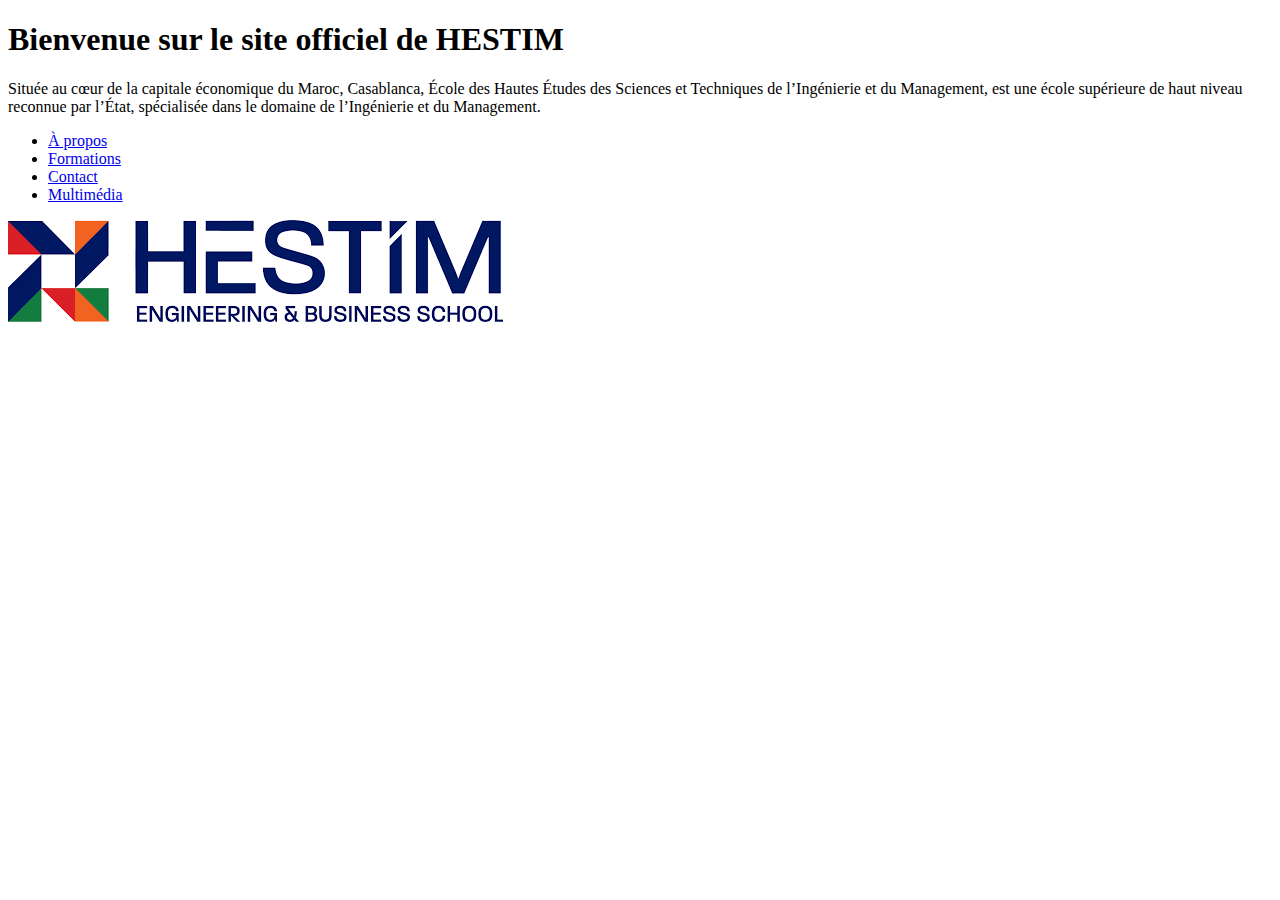
<file: TP2/index.html>
<!DOCTYPE html>
<html lang="fr">
  <head>
    <meta charset="utf-8">
    <meta name="viewport" content="width=device-width, initial-scale=1.0">
    <title>Page d'acceuil</title>
    
  </head>

  <body>
    
    <h1>Bienvenue sur le site officiel de HESTIM</h1>
    <p>Située au cœur de la capitale économique du Maroc, Casablanca, École des Hautes Études des Sciences et Techniques de l’Ingénierie et du Management, est une école supérieure de haut niveau reconnue par l’État, spécialisée dans le domaine de l’Ingénierie et du Management.</p>

    <ul>
      <li><a href="about.html">À propos</a></li>
      <li><a href="formations.html">Formations</a></li>
      <li><a href="contact.html">Contact</a></li>
      <li><a href="media.html">Multimédia</a></li>
      
    
    </ul>

    <img src="téléchargé.png" alt="hestim logo">


  </body>
</file>
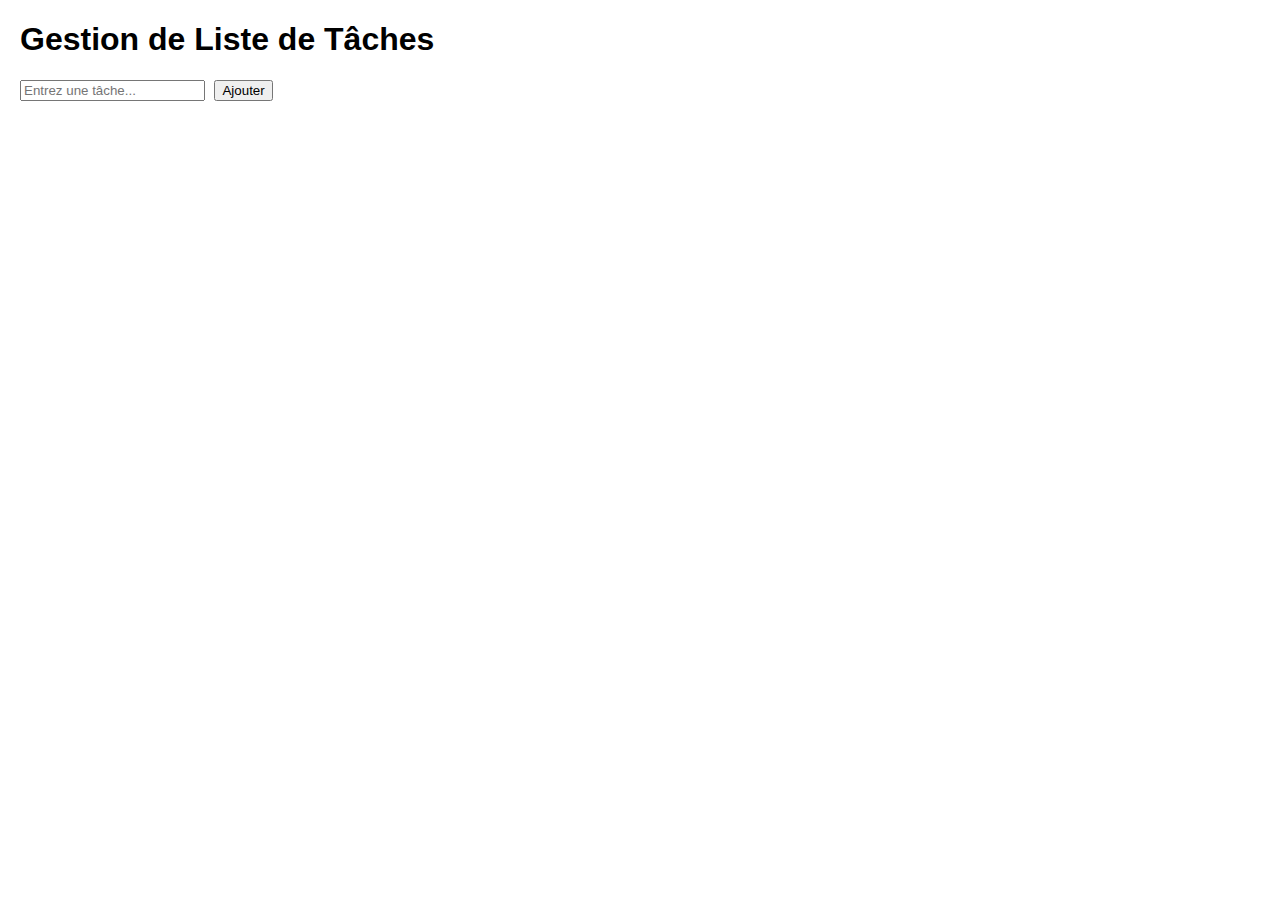
<file: TP4/tp js/index.html>
<!DOCTYPE html>
<html lang="en">
<head>
    <meta charset="UTF-8">
    <meta name="viewport" content="width=device-width, initial-scale=1.0">
    <title>Gestion de Liste de Tâches</title>
    <link rel="stylesheet" href="styles.css">
</head>
<body>
    <h1>Gestion de Liste de Tâches</h1>

    <input type="text" id="taskInput" placeholder="Entrez une tâche...">
    <button id="addButton">Ajouter</button>

    <ul id="taskList"></ul>

    <script src="script.js"></script>
</body>
</html>
</file>
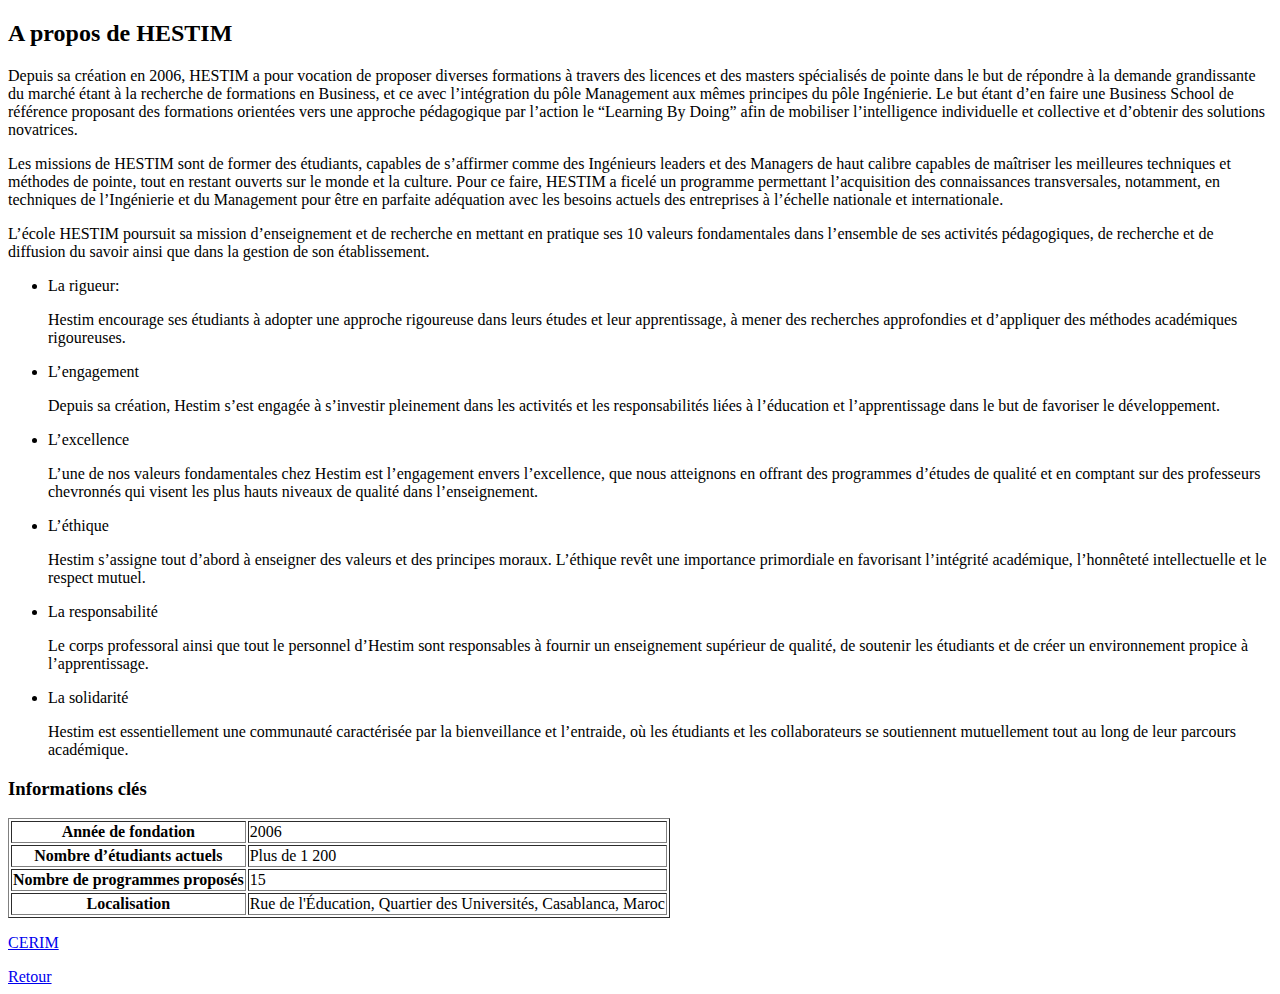
<file: TP2/about.html>
<!DOCTYPE html>
<html lang="en">
  <head>
    <meta charset="utf-8">
    <meta name="viewport" content="width=device-width, initial-scale=1.0">
    <title>A propos de Hestim</title>
    
  </head>

  <body>
    
    <h2>A propos de HESTIM</h2>
    <section>
      <p>Depuis sa création en 2006, HESTIM a pour vocation de proposer diverses formations à travers des licences et des masters spécialisés de pointe dans le but de répondre à la demande grandissante du marché étant à la recherche de formations en Business, et ce avec l’intégration du pôle Management aux mêmes principes du pôle Ingénierie. Le but étant d’en faire une Business School de référence proposant des formations orientées vers une approche pédagogique par l’action le “Learning By Doing” afin de mobiliser l’intelligence individuelle et collective et d’obtenir des solutions novatrices.</p>
      <p>Les missions de HESTIM sont de former des étudiants, capables de s’affirmer comme des Ingénieurs leaders et des Managers de haut calibre capables de maîtriser les meilleures techniques et méthodes de pointe, tout en restant ouverts sur le monde et la culture. Pour ce faire, HESTIM a ficelé un programme permettant l’acquisition des connaissances transversales, notamment, en techniques de l’Ingénierie et du Management pour être en parfaite adéquation avec les besoins actuels des entreprises à l’échelle nationale et internationale.</p>
  
      <p>L’école HESTIM poursuit sa mission d’enseignement et de recherche en mettant en pratique ses 10 valeurs fondamentales dans l’ensemble de ses activités pédagogiques, de recherche et de diffusion du savoir ainsi que dans la gestion de son établissement.</p>
      <ul>
        <li>La rigueur: </li>
         <p></p>Hestim encourage ses étudiants à adopter une approche rigoureuse dans leurs études et leur apprentissage, à mener des recherches approfondies et d’appliquer des méthodes académiques rigoureuses.</p>
        
        <li>L’engagement</li>
         <p>Depuis sa création, Hestim s’est engagée à s’investir pleinement dans les activités et les responsabilités liées à l’éducation et l’apprentissage dans le but de favoriser le développement.</p>
        
        <li>L’excellence</li>
         <p>L’une de nos valeurs fondamentales chez Hestim est l’engagement envers l’excellence, que nous atteignons en offrant des programmes d’études de qualité et en comptant sur des professeurs chevronnés qui visent les plus hauts niveaux de qualité dans l’enseignement.</p>
        
        <li>L’éthique</li>
        <p>Hestim s’assigne tout d’abord à enseigner des valeurs et des principes moraux. L’éthique revêt une importance primordiale en favorisant l’intégrité académique, l’honnêteté intellectuelle et le respect mutuel.</p>
        
        <li>La responsabilité</li>
         <p>Le corps professoral ainsi que tout le personnel d’Hestim sont responsables à fournir un enseignement supérieur de qualité, de soutenir les étudiants et de créer un environnement propice à l’apprentissage.</p>
        
        <li>La solidarité</li>
         <p>Hestim est essentiellement une communauté caractérisée par la bienveillance et l’entraide, où les étudiants et les collaborateurs se soutiennent mutuellement tout au long de leur parcours académique.</p>
        </section>
    
    
    <section>
      <h3>Informations clés</h3>
      <table border="1">
          <tr>
              <th>Année de fondation</th>
              <td>2006</td>
          </tr>
          <tr>
              <th>Nombre d’étudiants actuels</th>
              <td>Plus de 1 200</td>
          </tr>
          <tr>
              <th>Nombre de programmes proposés</th>
              <td>15</td>
          </tr>
          <tr>
              <th>Localisation</th>
              <td>Rue de l'Éducation, Quartier des Universités, Casablanca, Maroc</td>
          </tr>
      </table>
  </section>
  
    <p><a href="https://hestim.ma/CERIM/"> CERIM </a></p>

    <a href="index.html">Retour</a>


  </body>
</file>
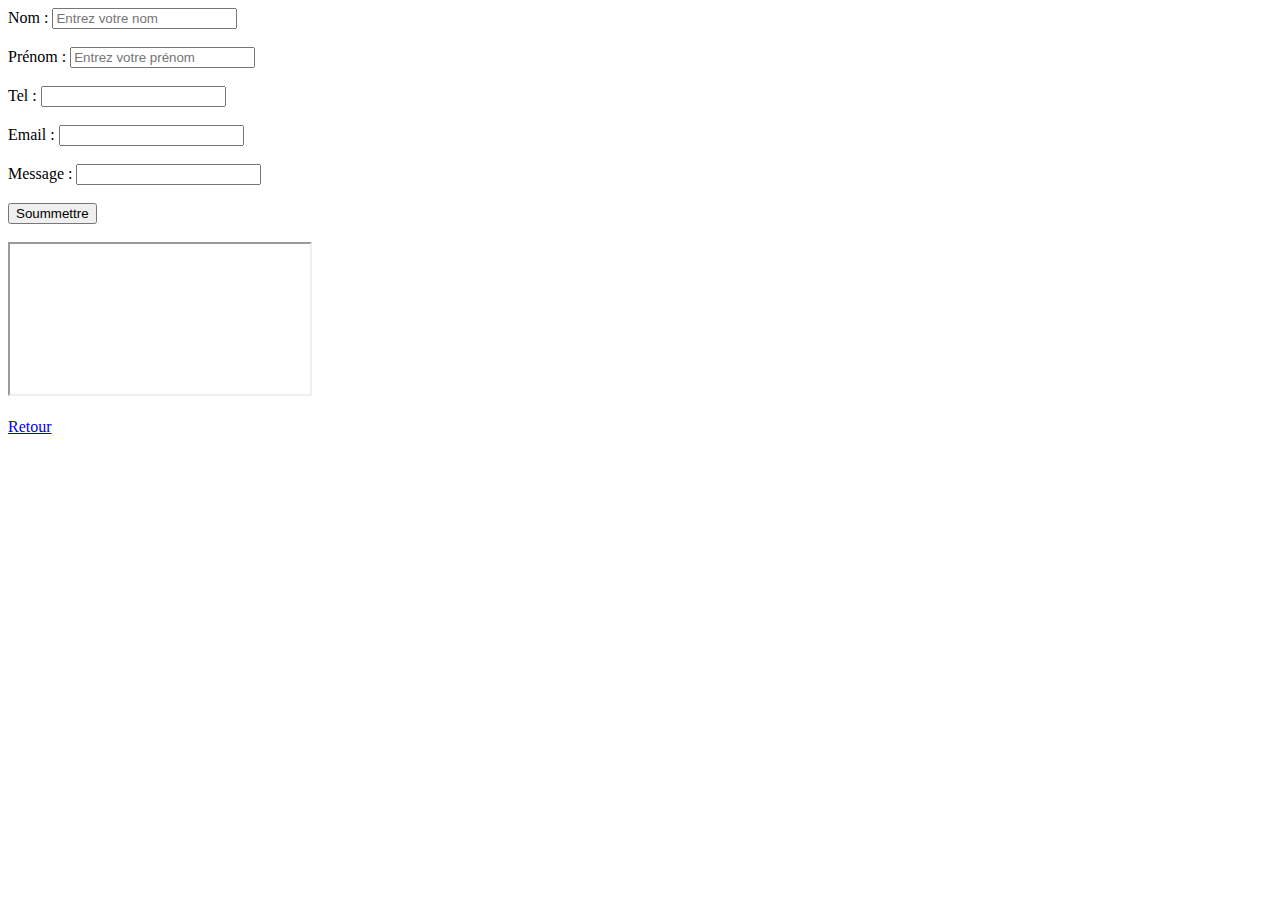
<file: TP2/contact.html>
<!DOCTYPE html>
<html lang="fr">
<head>
    <meta charset="UTF-8">
    <meta name="viewport" content="width=device-width, initial-scale=1.0">
    <title>Formulaire Exemple</title>
</head>
<body>
    <form>
        <!-- Nom -->
        <label for="nom">Nom :</label>
        <input type="text" id="nom" name="nom" placeholder="Entrez votre nom">
        <br><br>

        <!-- Prénom -->
        <label for="prenom">Prénom :</label>
        <input type="text" id="prenom" name="prenom" placeholder="Entrez votre prénom">
        <br><br>

        <!-- Téléphone -->
        <label for="tel">Tel :</label>
        <input type="tel" id="tel" name="tel">
        <br><br>

        <!-- Email -->
        <label for="email">Email :</label>
        <input type="email" id="email" name="email">
        <br><br>

        <!-- Message -->
        <label for="Message">Message :</label>
        <input type="text" id="message" name="message" >
        </select>
        <br><br>
        <button type="submit">Soummettre</button>
        <br><br>
    </form>

    <iframe src="https://www.google.com/maps/embed?pb=!1m18!1m12!1m3!1d2393.7975846843633!2d-7.639401399999999!3d33.5669265!2m3!1f0!2f0!3f0!3m2!1i1024!2i768!4f13.1!3m3!1m2!1s0xda7cc8ec0ae04b3%3A0x393dd5467ead02b1!2sHestim!5e1!3m2!1sfr!2sma!4v1736260221039!5m2!1sfr!2sma" frameborder="2"></iframe>
    <br><br>

   <a href="index.html">Retour</a>
  </body>
</file>
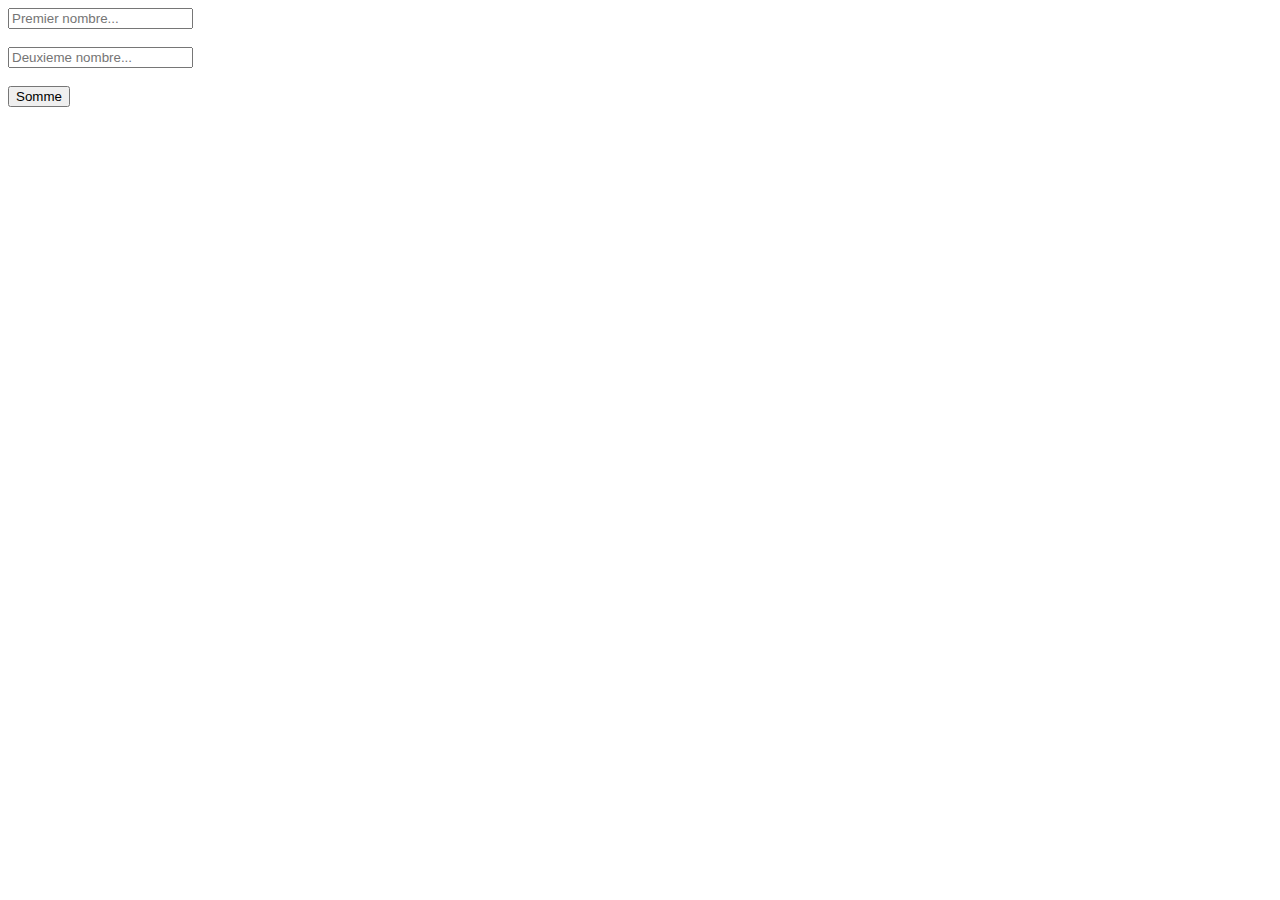
<file: TP4/calcul/calculatrice.html>
<!DOCTYPE html>
<html lang="en">
  <head>
    <meta charset="utf-8">
    <meta name="viewport" content="width=device-width, initial-scale=1.0">
    <title>Calculatrice</title>
    
  </head>
  <body>
    <script src="MyScript.js"></script>
    <form onsubmit="handleForm(event)">
        <input type="number" id="nb1" placeholder="Premier nombre...">
        <br><br>
        <input type="number" id="nb2" placeholder="Deuxieme nombre...">
        <br>
        <span id ="result"></span>
        <br>
        <input  type="submit"  value="Somme">

    </form>
    
  </body>
  </html>
</file>
<file: TP4/tp js/styles.css>
body {
    font-family: Arial, sans-serif;
    margin: 20px;
}

.task {
    display: flex;
    align-items: center;
    margin-bottom: 10px;
}

.task span {
    flex-grow: 1;
    margin-left: 10px;
}

.completed {
    text-decoration: line-through;
    color: gray;
}

button {
    margin-left: 5px;
}
</file>
